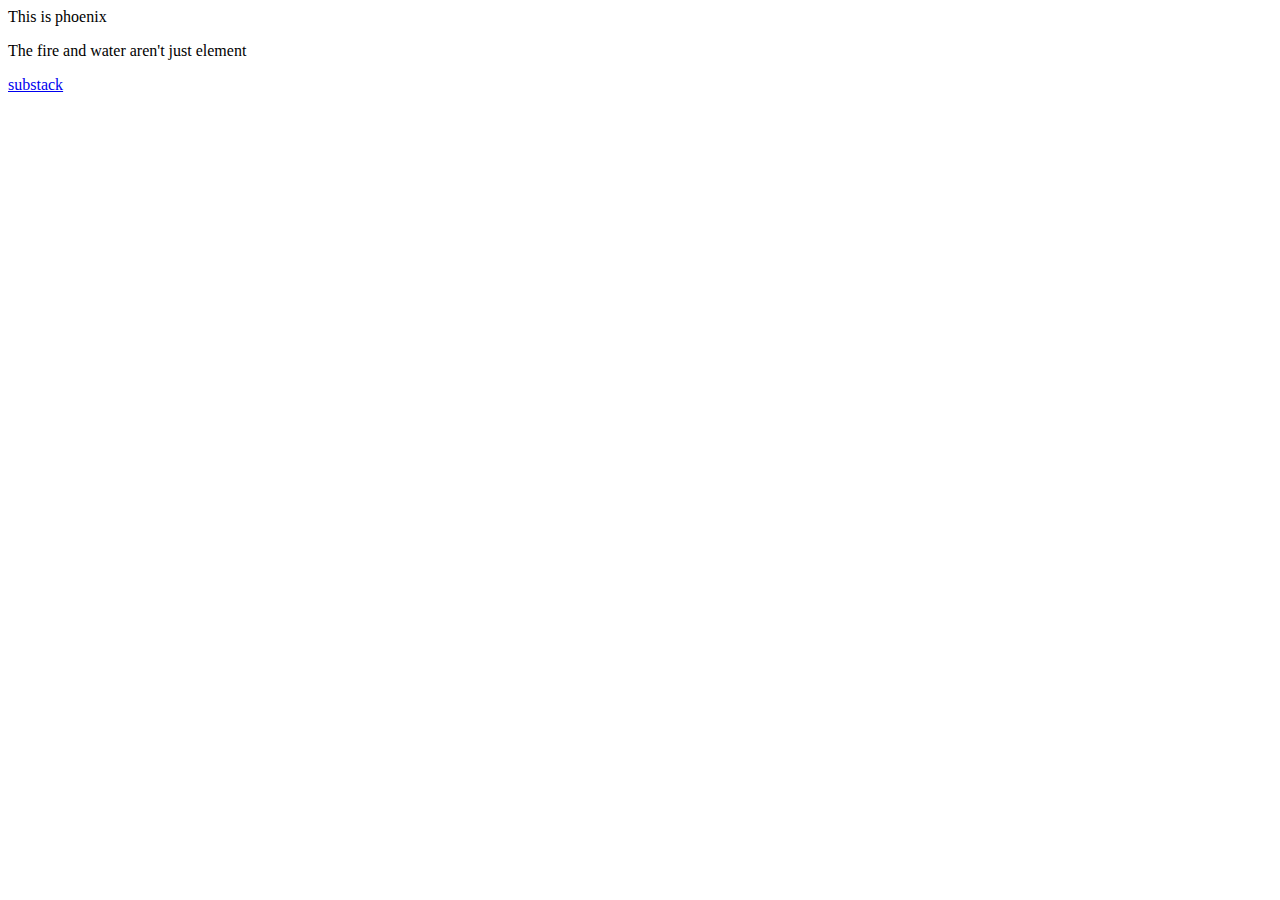
<file: index.html>
<html>
    <head>

    </head>
    <body>
        <p>This is phoenix</p>
        <p>The fire and water aren't just element</p>
        <a href="https://substack.com/home" target="_blank">substack</a>
    </body>
</html>
</file>
